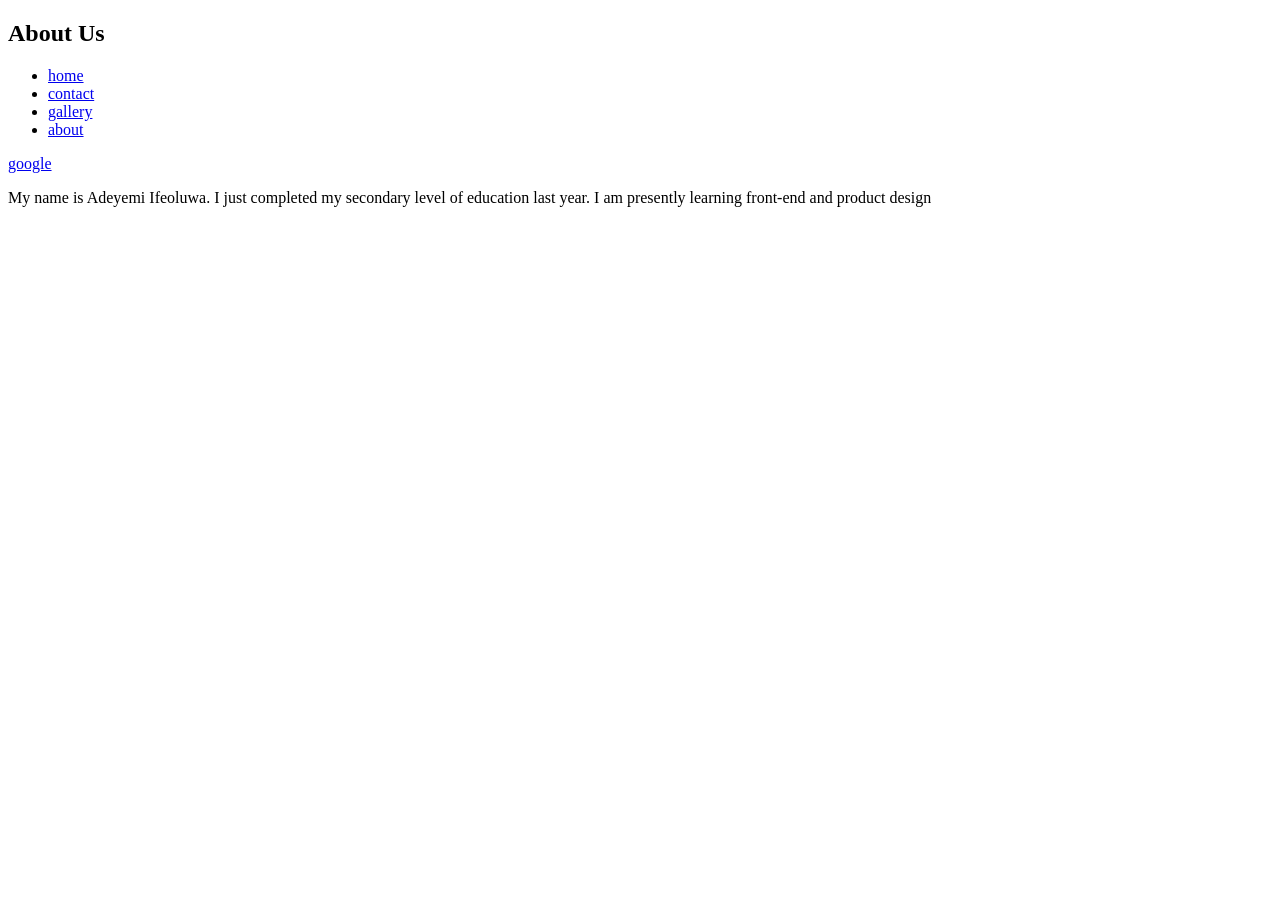
<file: about.html>
<!DOCTYPE html>
<html lang="en">
<head>
    <meta charset="UTF-8">
    <meta name="viewport" content="width=device-width, initial-scale=1.0">
    <title>Document</title>
</head>
<body>
       <h2>About Us</h2>
    
    <ul>
        <li><a href="index.html">home</a></li>
        <li><a href="contact.html">contact</a></li>
        <li><a href="gallery.html">gallery</li>
        <li><a href="about.html">about</a></li>
    </ul>

     <a href="https://google.com">google</a>
    <p>My name is Adeyemi Ifeoluwa. I just completed my secondary level of education last year. I am presently learning front-end and product design </p>


</body>
</html>
</file>
